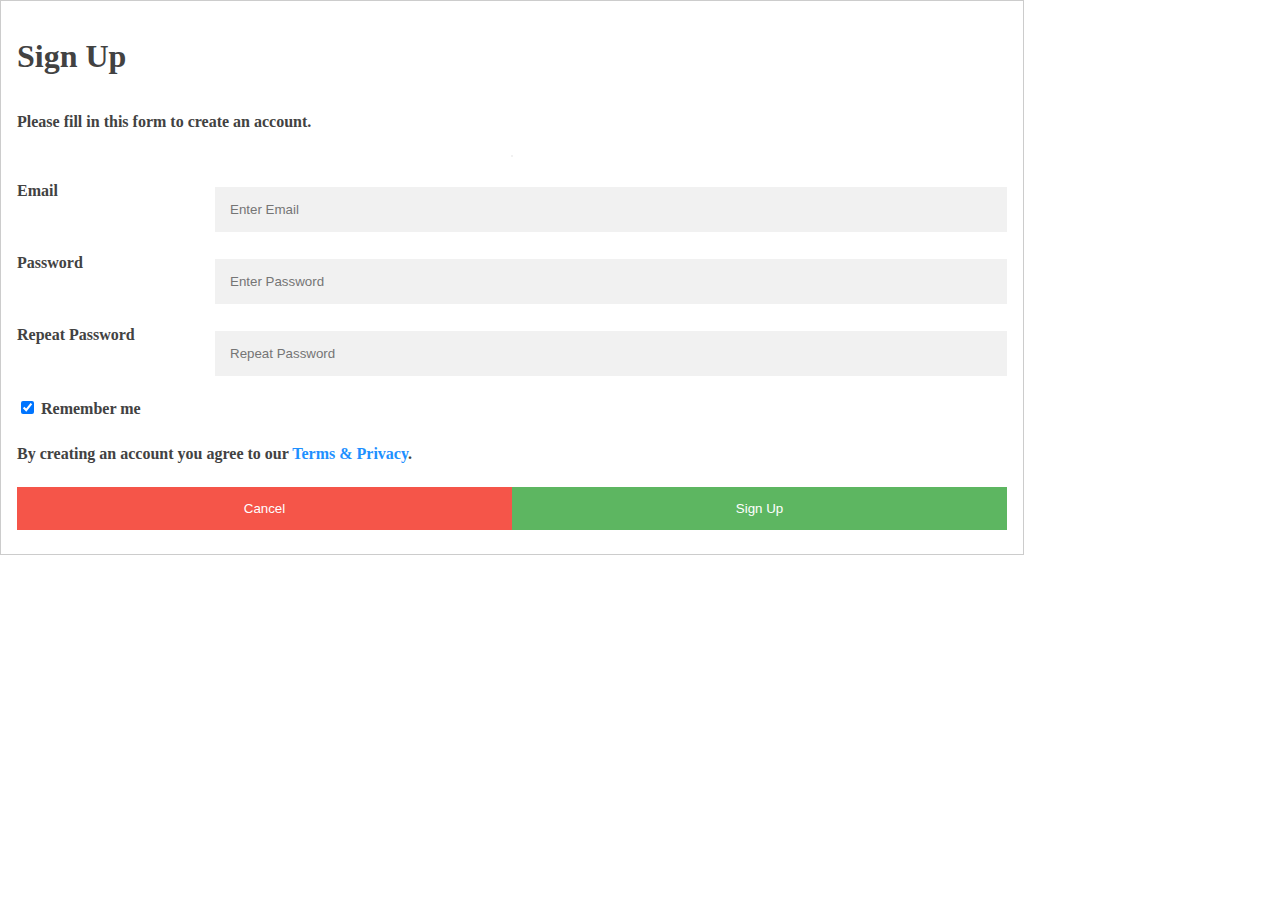
<file: createAccount.html>
<!DOCTYPE html>
<html lang="fr" dir="ltr">
  <head>
    <meta charset="utf-8">
    <title>Create account</title>
    <link rel="stylesheet" href="ressources/css/document.css">
    <link rel="stylesheet" href="ressources/css/createAccount.css">
  </head>
  <body>
    <div id="container">
      <form action="action_page.php" style="border:1px solid #ccc">
       <div class="container">
         <h1>Sign Up</h1>
         <p>Please fill in this form to create an account.</p>
         <hr>

         <div id="inputs">
           <div class="box">
           <label for="email"><b>Email</b></label>
           <input type="email" placeholder="Enter Email" name="email" required>
           </div>

           <div class="box">
           <label for="psw"><b>Password</b></label>
           <input type="password" placeholder="Enter Password" name="psw" required>
           </div>

           <div class="box">
           <label for="psw-repeat"><b>Repeat Password</b></label>
           <input type="password" placeholder="Repeat Password" name="psw-repeat" required>
           </div>

           <label>
             <input type="checkbox" checked="checked" name="remember" style="margin-bottom:15px"> Remember me
           </label>
          </div>

         <p>By creating an account you agree to our <a onclick="showPrivacy()" style="color:dodgerblue; cursor: pointer;">Terms & Privacy</a>.</p>

         <div class="clearfix">
           <button type="button" class="cancelbtn">Cancel</button>
           <button type="submit" class="signupbtn">Sign Up</button>
         </div>
       </div>
     </form>
    </div>
  </body>
</html>
</file>
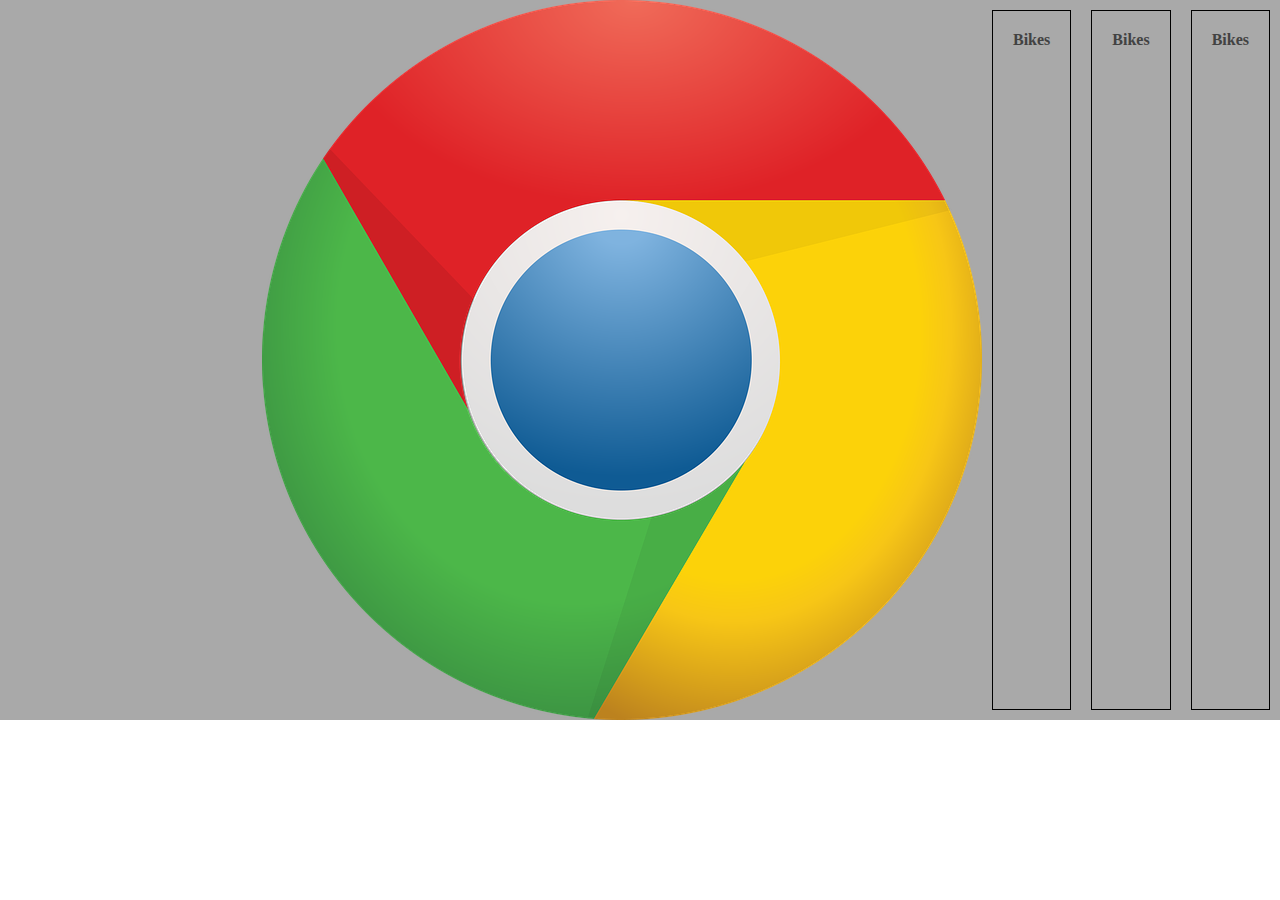
<file: main.html>
<!DOCTYPE html>
<html lang="fr" dir="ltr">
  <head>
    <link rel="stylesheet" href="ressources/css/document.css">
    <link rel="stylesheet" href="ressources/css/main.css">
    <meta charset="utf-8">
    <title>Presentation</title>
  </head>
  <body>
    <header>
      <nav>
        <ol id="menu">
          <img src="ressources/icons/icon.png" id="icon"></img>
          <div class="icon"></div>
          <div class="crumb">Bikes</div>
          <div class="crumb">Bikes</div>
          <div class="crumb">Bikes</div>
        </ol>
      </nav>
    </header>
  </body>
</html>
</file>
<file: ressources/css/document.css>
main, body{
  margin: 0px;
  padding: 0px;
  width: 100%;
  height: 100%;
  font-family: 'Montserrat';
  font-weight: 800;
  color: #424242;
}
</file>
<file: ressources/css/createAccount.css>
#container{
  text-align: left;
  width: 80%;
  height: 10%;
}
* {box-sizing: border-box}

#input{
  display: flex;
}

.box{
  display: flex;
  justify-content: space-between;
  text-align: center;
}

input[type=email], input[type=password] {
  width: 80%;
  padding: 15px;
  margin: 5px 0 22px 0;
  border: none;
  background: #f1f1f1;
}

input[type=email]:focus, input[type=password]:focus {
  background-color: #ddd;
  outline: none;
}

hr {
  border: 1px solid #f1f1f1;
  margin-bottom: 25px;
}

/* Set a style for all buttons */
button {
  background-color: #4CAF50;
  color: white;
  padding: 14px 20px;
  margin: 8px 0;
  border: none;
  cursor: pointer;
  width: 100%;
  opacity: 0.9;
}

button:hover {
  opacity:1;
}

/* Extra styles for the cancel button */
.cancelbtn {
  padding: 14px 20px;
  background-color: #f44336;
}

/* Float cancel and signup buttons and add an equal width */
.cancelbtn, .signupbtn {
  float: left;
  width: 50%;
}

/* Add padding to container elements */
.container {
  padding: 16px;
  display: flex;
  flex-direction: column;
}

/* Clear floats */
.clearfix::after {
  content: "";
  clear: both;
  display: table;
}

/* Change styles for cancel button and signup button on extra small screens */
@media screen and (max-width: 300px) {
  .cancelbtn, .signupbtn {
    width: 100%;
  }
}
</file>
<file: ressources/css/main.css>
header {
  margin: 0px;
  background-color: #A9A9A9;
}

.crumb {
  border: solid black 1px;
  display: inline-block;
  margin: 10px;
  padding: 20px;
  cursor: pointer;
  transition: 0.5s;
}

.crumb:hover {
  color: white;
  background-color: #212121;
}

#menu {
  margin: 0px;
  display: flex;
  flex-direction: row;
  justify-content: flex-end;
}

#icon {
  align-self: flex-start;
}
</file>
